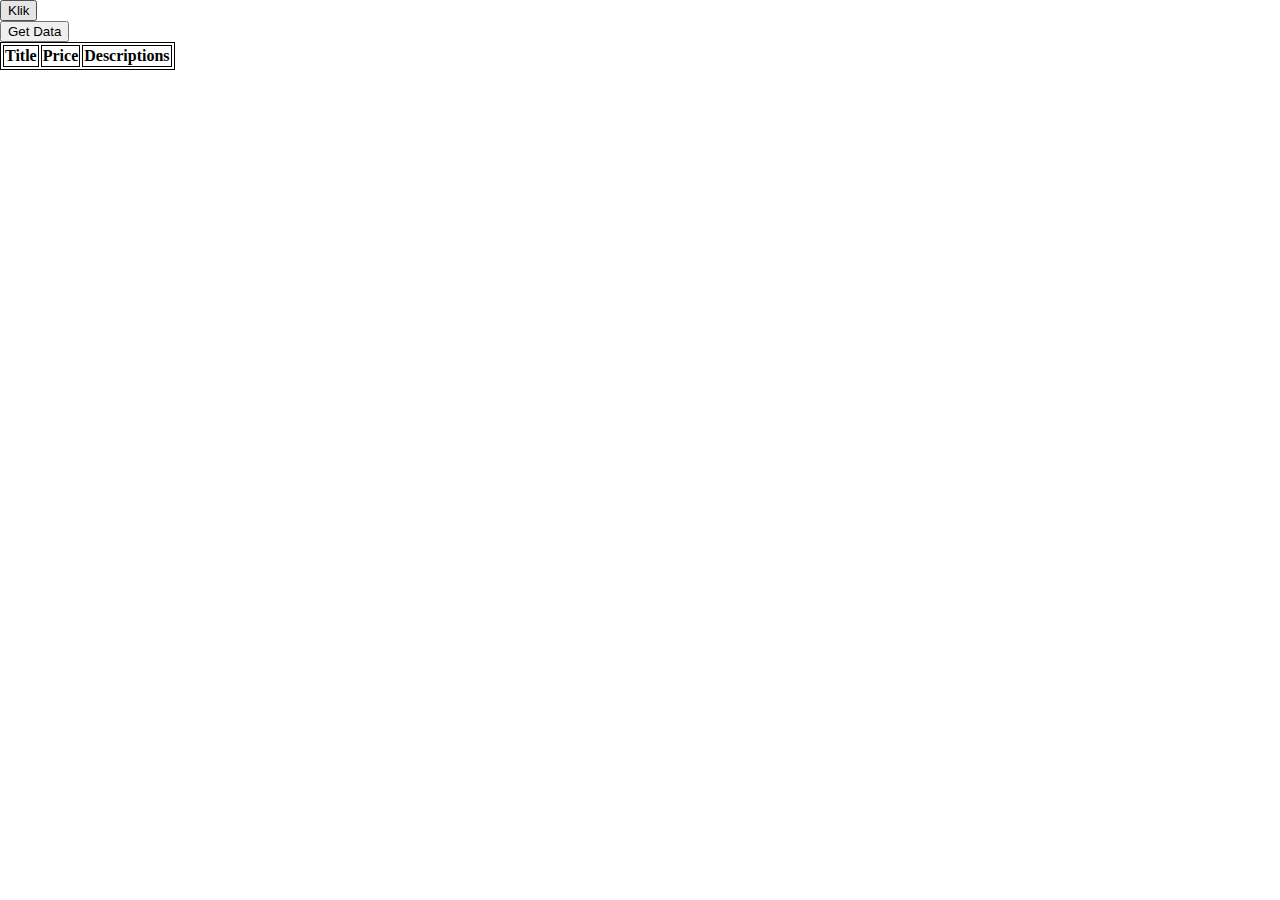
<file: week2/index.html>
<!DOCTYPE html>
<html lang="en">
    <head>
        <meta charset="utf-8">
        <script src="https://code.jquery.com/jquery-2.2.4.min.js" 
            integrity="sha256-BbhdlvQf/xTY9gja0Dq3HiwQF8LaCRTXxZKRutelT44=" crossorigin="anonymous"></script>


        <link rel="stylesheet" href="style.css">
        <script src="index.js"></script>      
        <body>
            
            <!-- <button>Alert Each</button>
            <ul>
                <li>kopi</li>
                <li>Thaitea</li>
                <li>teh talua</li>
            </ul> -->
            <button onclick="appendText()">Klik</button>
            <div id="id1"></div>
            <button>Get Data</button>
            <table class="tabel" id="product_tabel" >
                
                  <tr>
                    <th>Title</th>
                    <th>Price</th>
                    <th>Descriptions</th>
                  </tr>
                
                
              </table>



        </body>
    </head>
</html>

<!-- button, berisikan nama, usia, alamat.
get tabel berisikan data json kemudian dihiasi dengan css
dealine tugas hari ahad jam 12 -->
</file>
<file: week2/style.css>
body{
    margin: 0;
    font-family: 'Times New Roman';
}
table, th, td {
    border: 1px solid black;
    /* width: 100%; */
}
</file>
